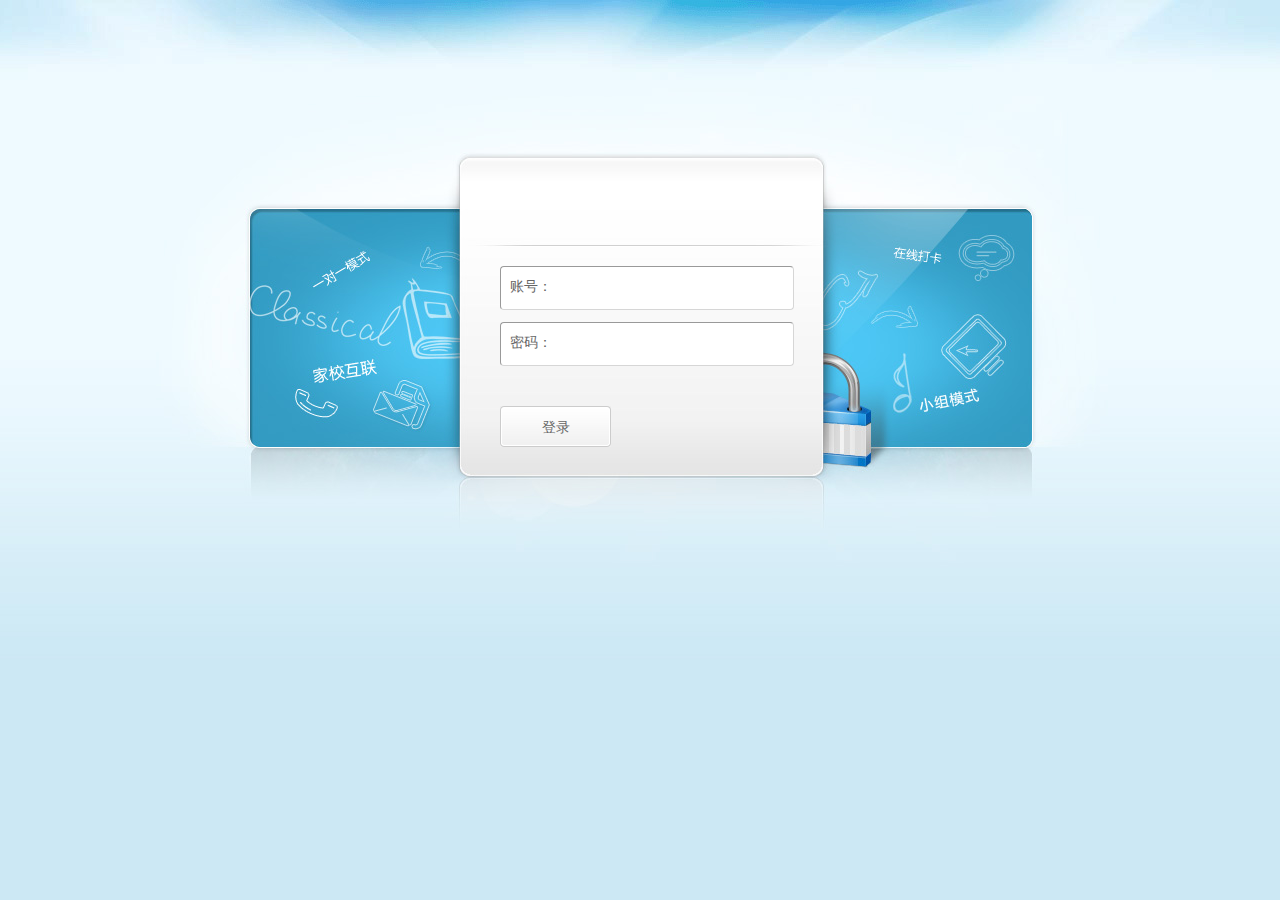
<file: management/managementWeb/src/main/webapp/login.html>
<!DOCTYPE html PUBLIC "-//W3C//DTD XHTML 1.0 Transitional//EN" "http://www.w3.org/TR/xhtml1/DTD/xhtml1-transitional.dtd">
<html xmlns="http://www.w3.org/1999/xhtml">
<head>
    <title>教育管理系统</title>
    <meta http-equiv="Content-Type" content="text/html; charset=utf-8" />
    <!--<script src="static/jquery-validation/1.9.0/jquery.validate.min.js" type="text/javascript"></script>-->
    <!--<script src="static/jquery-validation/1.9.0/messages_cn.js" type="text/javascript"></script>-->
    <!--<link href="static/jquery-validation/1.9.0/validate.css" type="text/css" rel="stylesheet" />-->
    <link href="jslib/themes/g/log.css" type="text/css" rel="stylesheet" />
    <script type="text/javascript" src="jslib/jquery-1.8.0.min.js"></script>

    <!--<script src="jslib/themes/g/jquery-1.4.2.js" type="text/javascript" /></script>-->
    <script>
    $(function(){

        $(".label_div .index_input").each(function(){
            var thisVal=$(this).val();
            if(thisVal!=""){
                $(this).siblings("span").hide();
            }else{
                $(this).siblings("span").show();
            }
            //聚焦型输入框验证
            $(this).focus(function(){
                $(this).siblings("span").hide();
            }).blur(function(){
                var val=$(this).val();
                if(val!=""){
                    $(this).siblings("span").hide();
                }else{
                    $(this).siblings("span").show();
                }
            });
        })


    });

    </script>

    <style type="text/css">

        .colorset {color: #FF0000}

    </style>



</head>

<body>


<div class="login">
    <div class="login_top"></div>
    <div class="login_block">

        <div class="login_logo"></div>
        <form id="loginForm"  action="j_spring_security_check" method="post">
            <div class="label_div label_name"><span>账号：</span>
                <input type="text" id="username" name="j_username" size="40" value="" class="required index_input input_txt"/>
            </div>
            <div class="label_div label_code" ><span>密码：</span>
                <input type="password" id="password" name="j_password" value="" size="40" class="required index_input input_code" />
            </div>



            <input id="submit"   type="submit" value="登录" class="index_btn"/>
        </form>
    </div>
    <!-- 版权信息区域 -->
<!--    <div class="login_footer">
        <div class="login_footer_con"> Copyright © 2013 xhtrj. All Rights Reserved&nbsp;&nbsp;深圳校互通信息技术有限公司&nbsp;&nbsp;<br />
            负责人: 刘经理&nbsp;&nbsp;电话：0755-25724582<br/>
            技术支持：<a href="http://www.xhtrj.com" target="_blank" >校互通科技</a><br/>

            建议使用google浏览器<a href="ChromeStandaloneSetup.exe" ><font color="blue">点击下载</font></a></div>
    </div>-->
</div>



</body>
</html>
</file>
<file: management/managementWeb/src/main/webapp/jslib/themes/g/log.css>
@charset "utf-8";
/* CSS Document */

body{
font-family:"微软雅黑","microsoft yahei";
padding:0px;
margin:0px;
font-size:12px;
color:#666666;
line-height:22px;
	background-image:url(images/loginbg.jpg);
	background-repeat:repeat-x;
}
html {
	-webkit-text-size-adjust: none;
}
body, html {
	height:100%;
}
ul, li, p {
	list-style-image:none;
	list-style:none;
	list-style-type:none;
	margin:0px;
	padding:0px;
}

a {
	color:#666666;
	text-decoration:none;
}
a:hover {
	color:#666666;
	text-decoration:underline;
}
.impor {
	color:#ff0000;
}
.impor a {
	color:#ff0000;
	text-decoration:none;
}

.login_block {
	width:1000px;
	height:680px;
	margin-left:auto;
	margin-right:auto;
	background-image:url(images/login.jpg);
	background-repeat:no-repeat;
	position:relative;
}
/*.login_logo {*/
	/*height:100px;*/
	/*overflow:hidden;*/
	/*width:100%;*/
	/*text-align:center;*/
	/*position:absolute;*/
	/*top:154px;*/
	/*background-image:url(images/logo_log.png);*/
	/*background-repeat:no-repeat;*/
	/*background-position:center center;*/
/*}*/
.login_logo img {
	display:inline-block;
	border:0px;
}

.login_footer {
	background-image:url(images/logindot.jpg);
	background-repeat:repeat-x;
	background-position:left top;
	padding:40px;
	margin-top:-100px;
	z-index:10;
	position:relative;
	font-size:12px;
}
.login_footer_con {
	width:1000px;
	margin-left:auto;
	margin-right:auto;
	text-align:center;
}

.login_top {
	width:100%;
	height:86px;
	position:absolute;
	left:0px;
	top:0px;
	background-image:url(images/logintop.jpg);
	background-repeat:no-repeat;
	background-position:center top;
	z-index:100;
}





.label_div,.index_btn{
border:0px;
position:absolute;
background-repeat:no-repeat;
left:360px;
}
.label_div{
width:282px;
height:42px;
	}
.label_div span{position:absolute;float:left;line-height:42px;left:10px;font-size:14px;cursor:text;}
.label_name{
top:266px;	
	}
.label_code{
top:322px;
	}



.index_input{
width:280px;
height:40px;
overflow:hidden;
line-height:40px;
padding-left:10px;
color:#666666;
font-family:"微软雅黑","microsoft yahei";
border-radius:4px;
border:1px solid #d6d6d6;
border-top-color:#999;
border-left-color:#999;
}

.index_btn{
top:406px;
background-image:url(images/log_btn.png);
background-position:left top;
width:111px;
height:41px;
color:#666666;
font-size:14px;
line-height:41px;
text-align:center;
font-family:"微软雅黑","microsoft yahei";
cursor:pointer;
}
.index_btn:hover{
background-position:left -41px;
cursor:pointer;
}
.remember{
position:absolute;
top:376px;
left:360px;
font-size:12px;
}
.remember input{
float:left;
margin-top:2px;
margin-right:8px;
}
</file>
